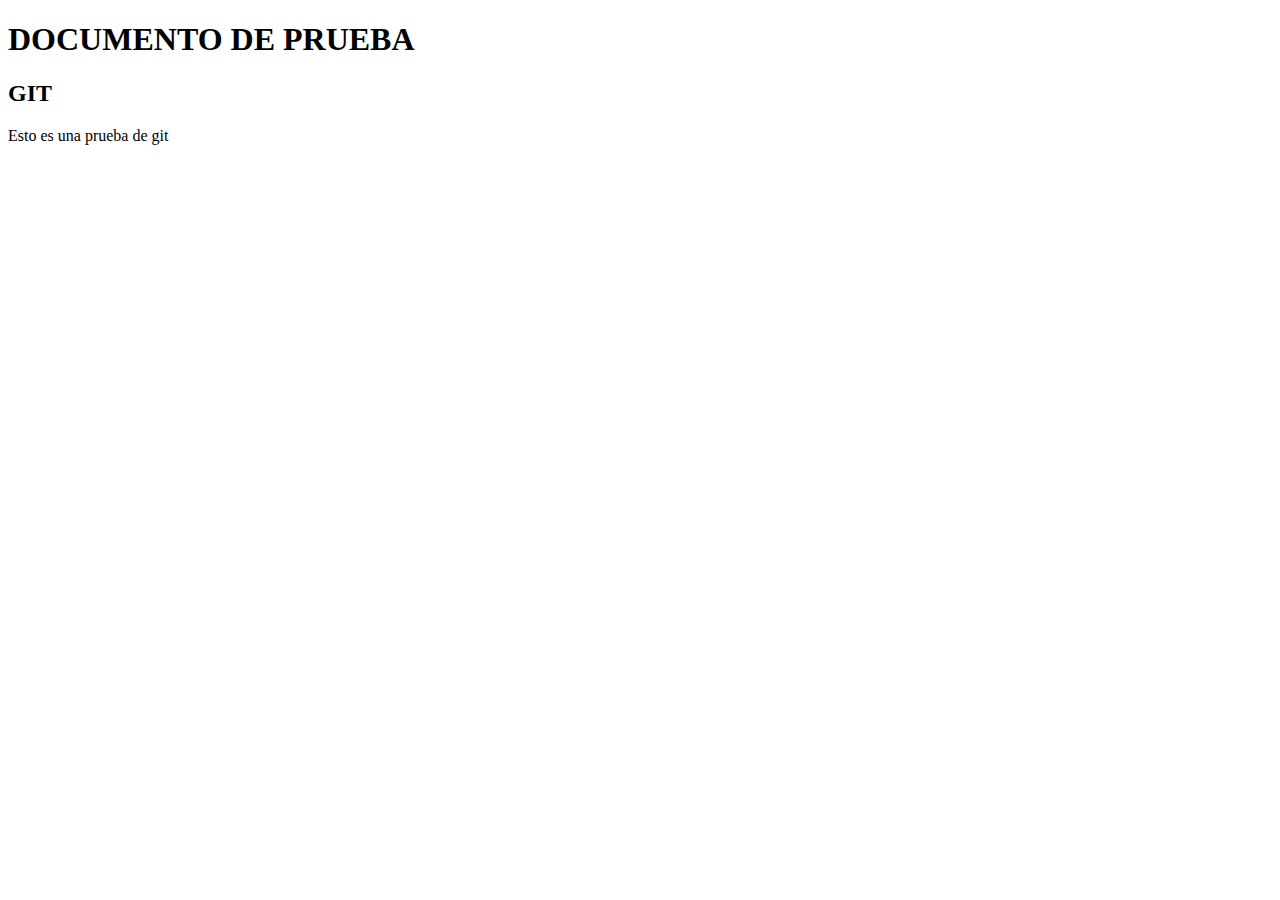
<file: index.html>
<!DOCTYPE html>
<html lang="en">
<head>
    <meta charset="UTF-8">
    <meta http-equiv="X-UA-Compatible" content="IE=edge">
    <meta name="viewport" content="width=device-width, initial-scale=1.0">
    <title>GIT - prueba</title>
</head>
<body>
    <h1>DOCUMENTO DE PRUEBA</h1>
        <h2>GIT</h2>
            <p>Esto es una prueba de git</p>
</body>
</html>
</file>
